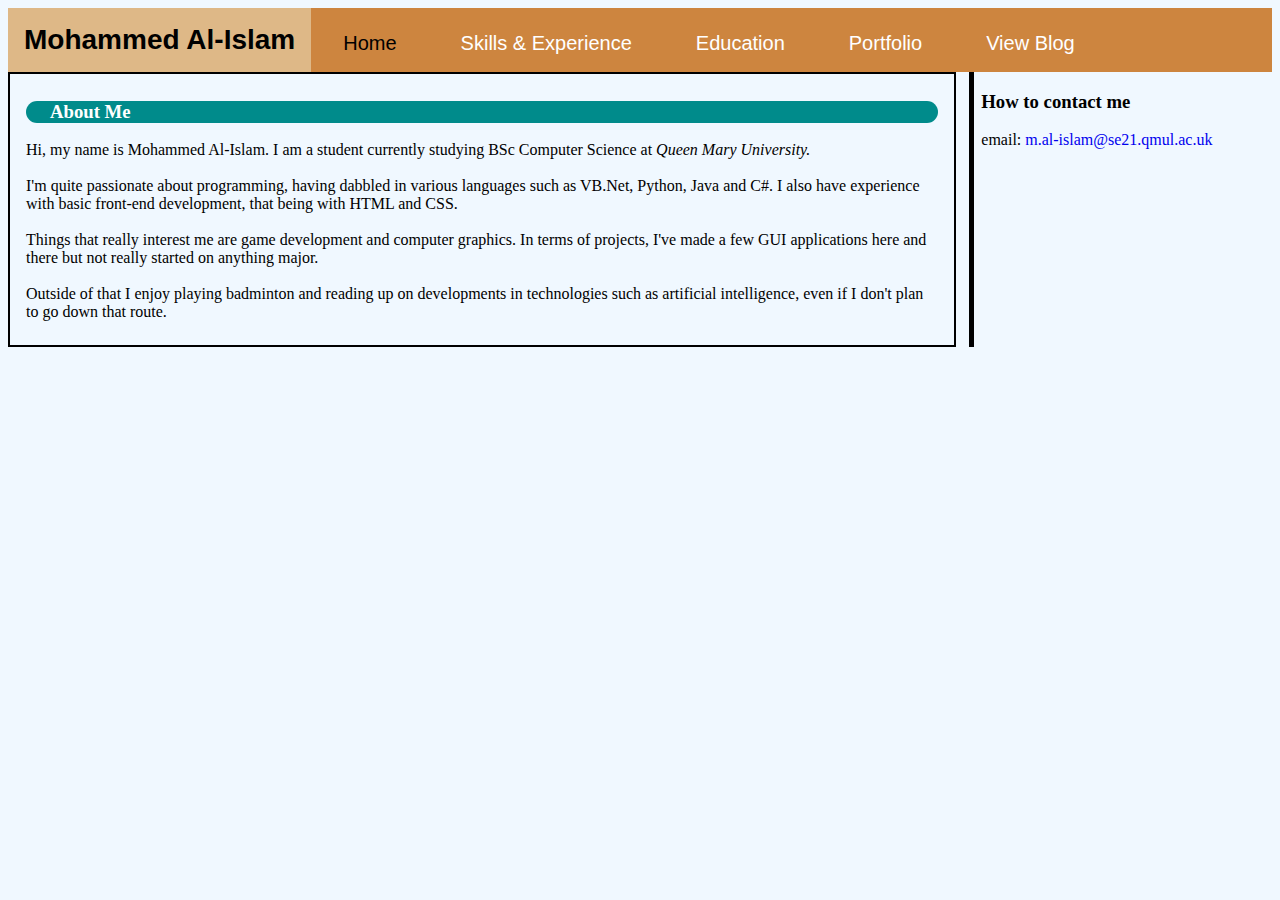
<file: index.html>
<!DOCTYPE html>
<html lang="en">
<head>
    <meta charset="UTF-8">
    <meta http-equiv="X-UA-Compatible" content="IE=edge">
    <meta name="viewport" content="width=device-width, initial-scale=1.0">
    <link rel="stylesheet" href="css/main.css" type="text/css" title="Default">
    <link rel="alternative stylsheet" href="css/reset.css" type="text/css" title="No styling">
    <title>Mohammed Al-Islam | Home</title>
</head>

<header>
    <nav>
        <h1>Mohammed Al-Islam</h1>
        <ul>
            <li><p>Home</p></li>
            <li><a href="skills_and_experience.html">Skills & Experience</a></li>
            <li><a href="education.html">Education</a></li>
            <li><a href="portfolio.html">Portfolio</a></li>
            <li><a href="viewBlog.php">View Blog</a></li>
        </ul>
    </nav>
</header>

<body>
    <article>
        <section id="about">
            <h3>About Me</h3>
            <p>
                Hi, my name is Mohammed Al-Islam. I am a student currently studying BSc Computer Science at <em>Queen Mary University.</em>
                <br/><br/>
                I'm quite passionate about programming, having dabbled in various languages such as VB.Net, Python, Java and C#. I also have experience with basic front-end development, that being with HTML and CSS.
                <br/><br/>
                Things that really interest me are game development and computer graphics. In terms of projects, I've made a few GUI applications here and there but not really started on anything major.
                <br/><br/>
                Outside of that I enjoy playing badminton and reading up on developments in technologies such as artificial intelligence, even if I don't plan to go down that route.
            </p>
        </section>
    </article>

    <footer id="contact">
        <h3>How to contact me</h3>
        <p>
            email: <a href="mailto:m.al-islam@se21.qmul.ac.uk">m.al-islam@se21.qmul.ac.uk</a>
        </p>
    </footer>
</body>
</html>
</file>
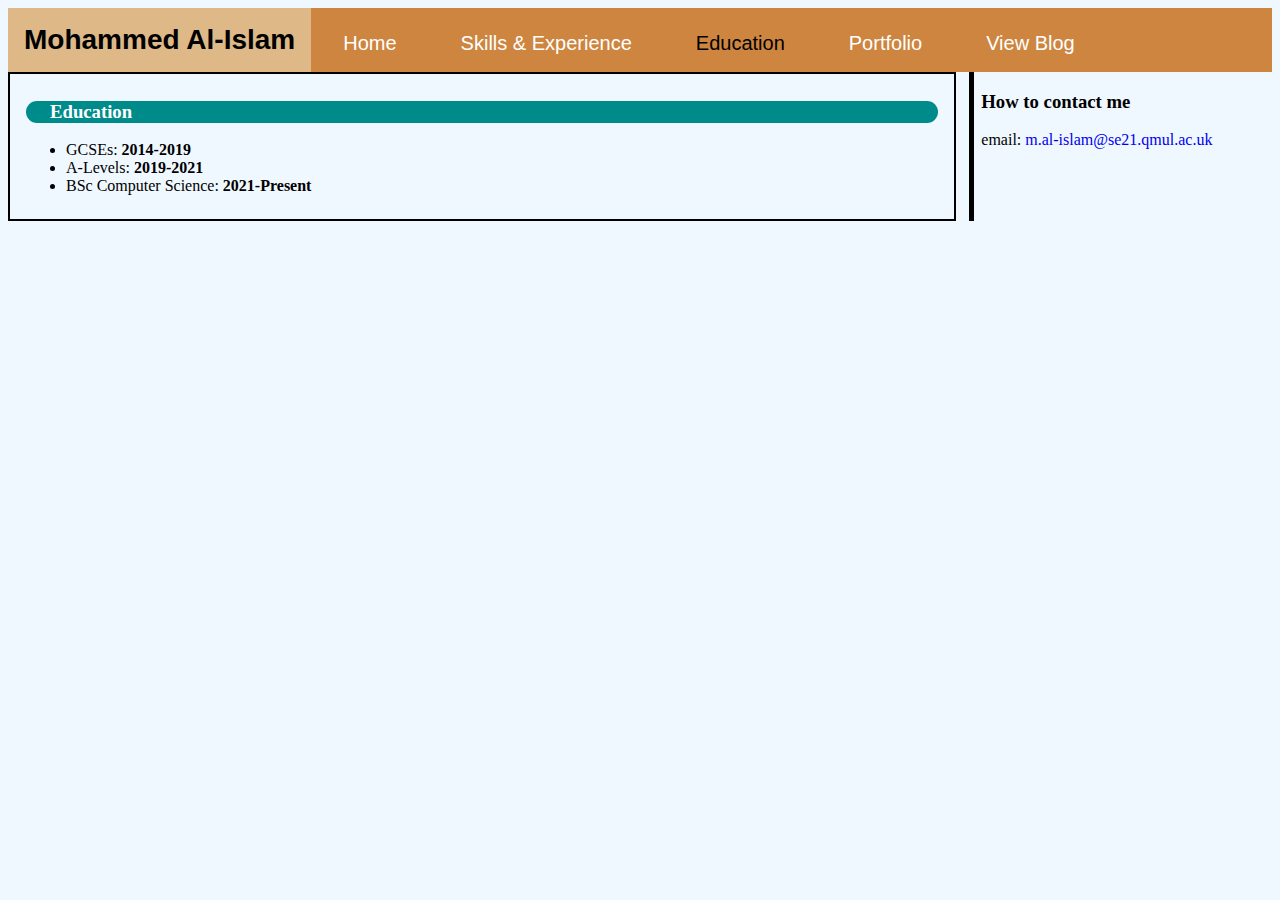
<file: education.html>
<!DOCTYPE html>
<html lang="en">
<head>
    <meta charset="UTF-8">
    <meta http-equiv="X-UA-Compatible" content="IE=edge">
    <meta name="viewport" content="width=device-width, initial-scale=1.0">
    <link rel="stylesheet" href="css/main.css" type="text/css" title="Default">
    <link rel="alternative stylsheet" href="css/reset.css" type="text/css" title="No styling">
    <title>Mohammed Al-Islam | Education</title>
</head>

<header>
    <nav>
        <h1>Mohammed Al-Islam</h1>
        <ul>
            <li><a href="index.html">Home</a></li>
            <li><a href="skills_and_experience.html">Skills & Experience</a></li>
            <li><p>Education</p></li>
            <li><a href="portfolio.html">Portfolio</a></li>
            <li><a href="viewBlog.php">View Blog</a></li>
        </ul>
    </nav>
</header>

<body>
    <article>
        <section id="education">
            <h3>Education</h3>
            <ul>
                <li>GCSEs: <strong>2014-2019</strong></li>
                <li>A-Levels: <strong>2019-2021</strong></li>
                <li>BSc Computer Science: <strong>2021-Present</strong></li>
            </ul>
        </section>
    </article>

    <footer id="contact">
        <h3>How to contact me</h3>
        <p>
            email: <a href="mailto:m.al-islam@se21.qmul.ac.uk">m.al-islam@se21.qmul.ac.uk</a>
        </p>
    </footer>
</body>
</html>
</file>
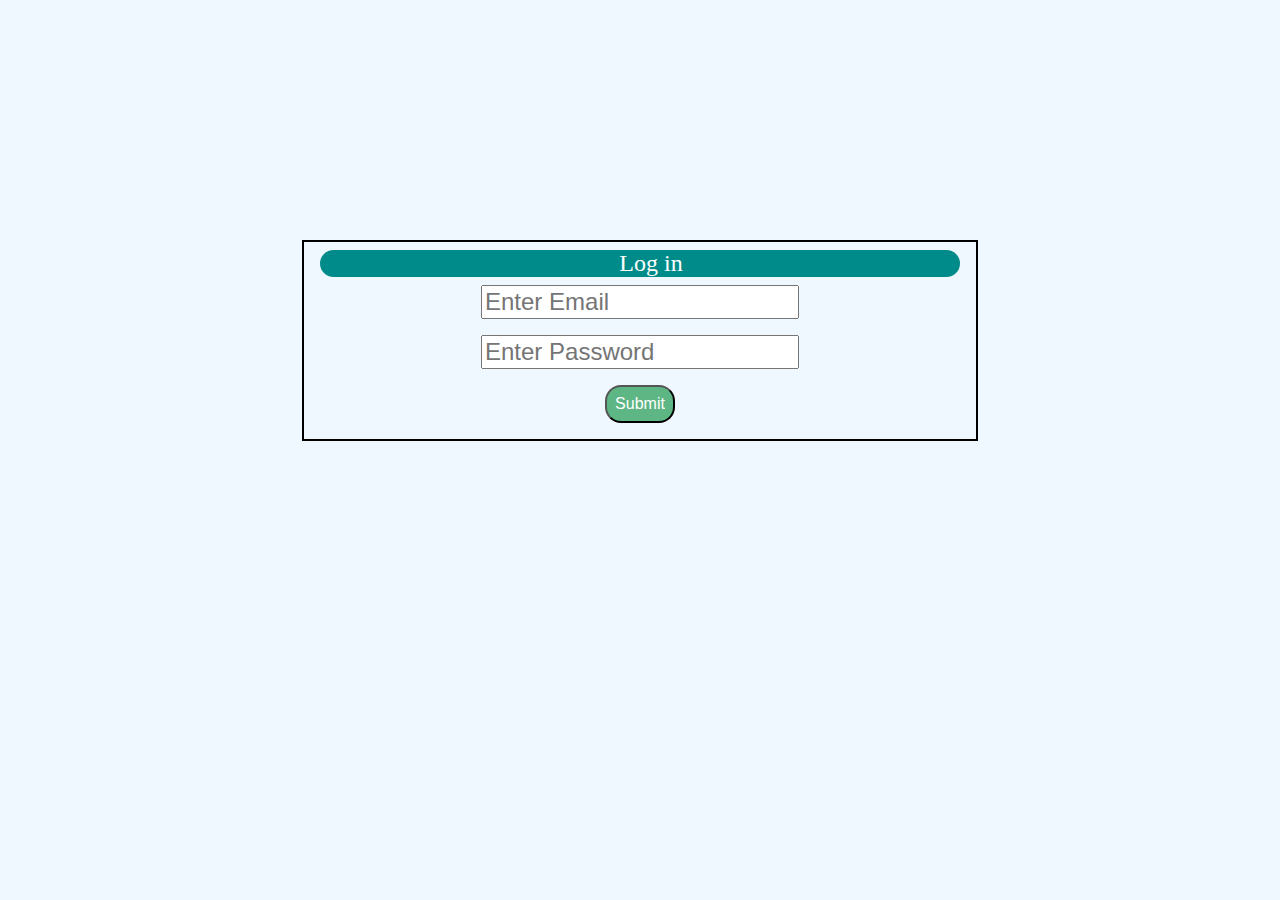
<file: login.html>
<!DOCTYPE html>
<html lang="en">
<head>
    <meta charset="UTF-8">
    <meta http-equiv="X-UA-Compatible" content="IE=edge">
    <meta name="viewport" content="width=device-width, initial-scale=1.0">
    <link rel="stylesheet" href="css/login.css" type="text/css" title="Default">
    <link rel="alternative stylsheet" href="css/reset.css" type="text/css" title="No styling">
    <title>Log in</title>
</head>
<body>
    <form action="backend/login.php" method="post">
        <legend>Log in</legend>
        <input type="email" name="email" placeholder="Enter Email" pattern="[a-z0-9._%+-]+@[a-z0-9.-]+\.[a-z]{2,}$">
        <br/>
        <input type="password" name="password" placeholder="Enter Password">
        <br/>
        <button type="submit">Submit</button>
    </form>
</body>
</html>
</file>
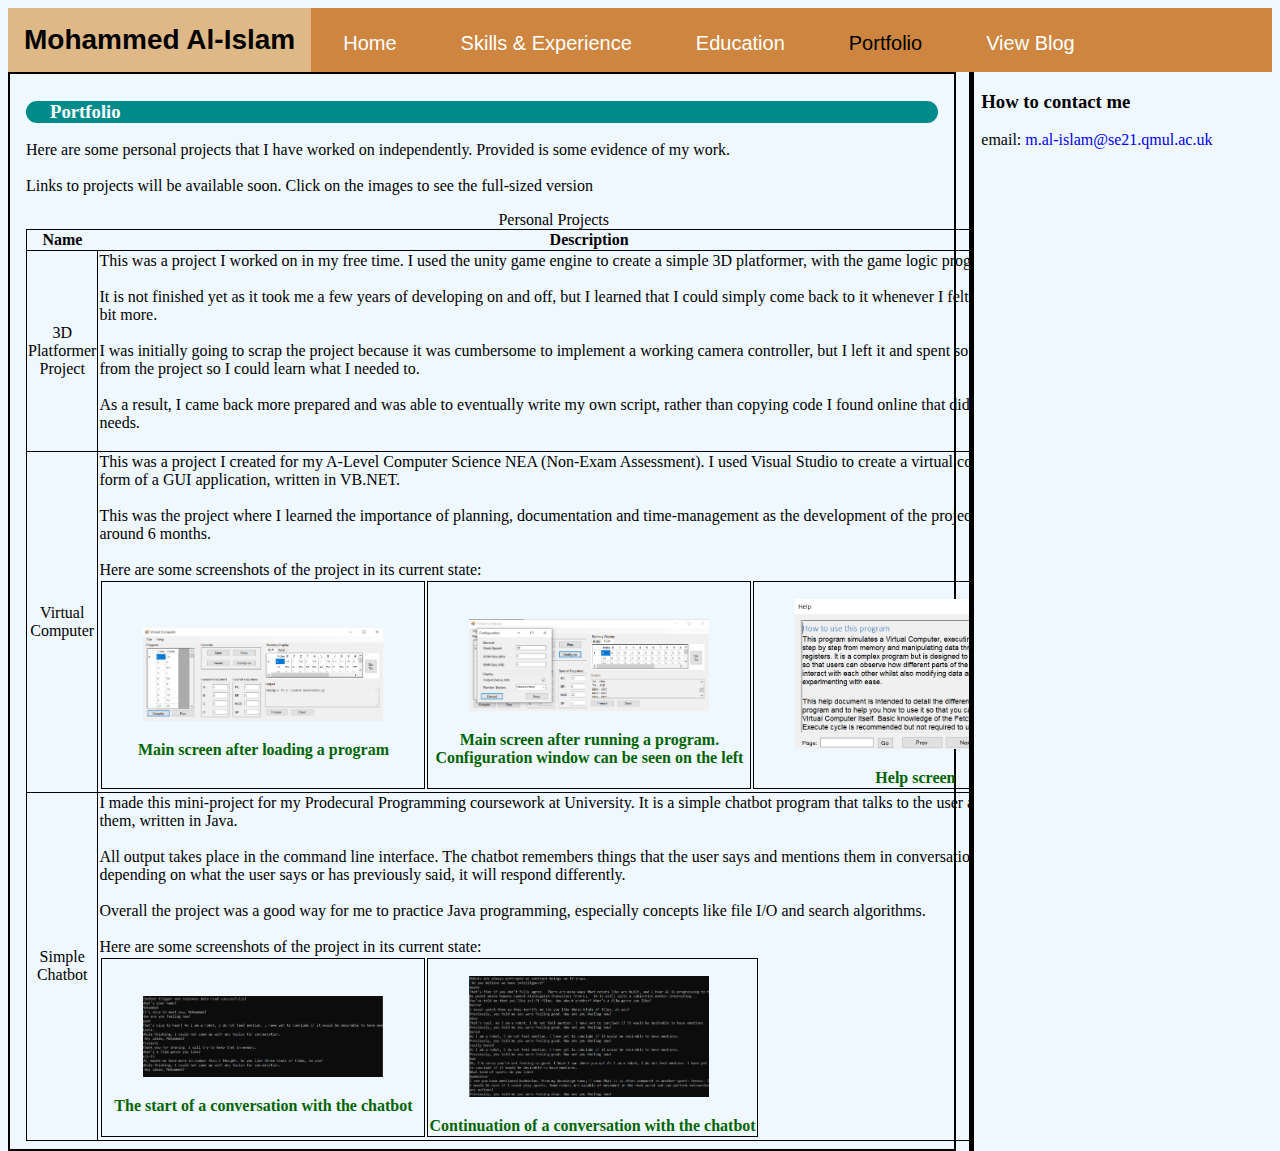
<file: portfolio.html>
<!DOCTYPE html>
<html lang="en">
<head>
    <meta charset="UTF-8">
    <meta http-equiv="X-UA-Compatible" content="IE=edge">
    <meta name="viewport" content="width=device-width, initial-scale=1.0">
    <link rel="stylesheet" href="css/main.css" type="text/css" title="Default">
    <link rel="alternative stylsheet" href="css/reset.css" type="text/css" title="No styling">
    <title>Mohammed Al-Islam | Portfolio</title>
</head>

<header>
    <nav>
        <h1>Mohammed Al-Islam</h1>
        <ul>
            <li><a href="index.html">Home</a></li>
            <li><a href="skills_and_experience.html">Skills & Experience</a></li>
            <li><a href="education.html">Education</a></li>
            <li><p>Portfolio</p></li>
            <li><a href="viewBlog.php">View Blog</a></li>
        </ul>
    </nav>
</header>

<body>
    <article>
        <section id="portfolio">
            <h3>Portfolio</h3>
            <p>
                Here are some personal projects that I have worked on independently. Provided is some evidence of my work.
                <br/><br/>
                Links to projects will be available soon. Click on the images to see the full-sized version
            </p>

            <!-- Table of projects -->
            <!-- First column: Short description -->
            <!-- Second column: Full description and/or evidence (links and images) -->

            <table id="projects">
                <caption>Personal Projects</caption>
                <tr>
                    <th>Name</th>
                    <th>Description</th>
                </tr>

                <tr>
                    <td class="project-title">3D Platformer Project</td>
                    <td class="project-description">
                        This was a project I worked on in my free time. I used the unity game engine to create a simple 3D platformer, with the game logic programmed in C#.
                        <br/><br/>
                        It is not finished yet as it took me a few years of developing on and off, but I learned that I could simply come back to it whenever I felt I have learned a bit more.
                        <br/><br/>
                        I was initially going to scrap the project because it was cumbersome to implement a working camera controller, but I left it and spent some time away from the project so I could learn what I needed to.
                        <br/><br/>
                        As a result, I came back more prepared and was able to eventually write my own script, rather than copying code I found online that did not satisfy my needs.
                        <br/><br/>
                        
                    </td>
                </tr>

                <tr>
                    <td class="project-title">Virtual Computer</td>
                    <td class="project-description">
                        This was a project I created for my A-Level Computer Science NEA (Non-Exam Assessment). I used Visual Studio to create a virtual computer in the form of a GUI application, written in VB.NET.
                        <br/><br/>
                        This was the project where I learned the importance of planning, documentation and time-management as the development of the project took place over around 6 months.
                        <br/><br/>
                        Here are some screenshots of the project in its current state:
                        
                        <!-- Embedded table for screenshots -->
                        <table>
                            <tr>
                                <td class="project-screenshot">
                                    <figure>
                                        <a href="images/project 2/Screenshot_1.png"><img src="images/project 2/Screenshot_1.png" alt="Virtual Computer Screenshot 1"></a>
                                    </figure>
                                    <figcaption>Main screen after loading a program</figcaption>
                                </td>

                                <td class="project-screenshot">
                                    <figure>
                                        <a href="images/project 2/Screenshot_2.png"><img src="images/project 2/Screenshot_2.png" alt="Virtual Computer Screenshot 2"></a>
                                    </figure>
                                    <figcaption>Main screen after running a program. Configuration window can be seen on the left</figcaption>
                                </td>

                                <td class="project-screenshot">
                                    <figure>
                                        <a href="images/project 2/Screenshot_3.png"><img src="images/project 2/Screenshot_3.png" alt="Virtual Computer Screenshot 3"></a>
                                    </figure>
                                    <figcaption>Help screen</figcaption>
                                </td>
                            </tr>
                        </table>
                    </td>
                </tr>

                <tr>
                    <td class="project-title">Simple Chatbot</td>
                    <td class="project-description">
                        I made this mini-project for my Prodecural Programming coursework at University. It is a simple chatbot program that talks to the user and responds to them, written in Java.
                        <br/><br/>
                        All output takes place in the command line interface. The chatbot remembers things that the user says and mentions them in conversations, and depending on what the user says or has previously said, it will respond differently.
                        <br/><br/>
                        Overall the project was a good way for me to practice Java programming, especially concepts like file I/O and search algorithms.
                        <br/><br/>
                        Here are some screenshots of the project in its current state:
                        
                        <!-- Embedded table for screenshots -->
                        <table>
                            <tr>
                                <td class="project-screenshot">
                                    <figure>
                                        <a href="images/project 3/Screenshot_1.png"><img src="images/project 3/Screenshot_1.png" alt="Chatbot Screenshot 1"></a>
                                    </figure>
                                    <figcaption>The start of a conversation with the chatbot</figcaption>
                                </td>

                                <td class="project-screenshot">
                                    <figure>
                                        <a href="images/project 3/Screenshot_2.png"><img src="images/project 3/Screenshot_2.png" alt="Chatbot Screenshot 2"></a>
                                    </figure>
                                    <figcaption>Continuation of a conversation with the chatbot</figcaption>
                                </td>
                            </tr>
                        </table>
                    </td>
                </tr>
            </table>
        </section>
    </article>

    <footer id="contact">
        <h3>How to contact me</h3>
        <p>
            email: <a href="mailto:m.al-islam@se21.qmul.ac.uk">m.al-islam@se21.qmul.ac.uk</a>
        </p>
    </footer>
</body>
</html>
</file>
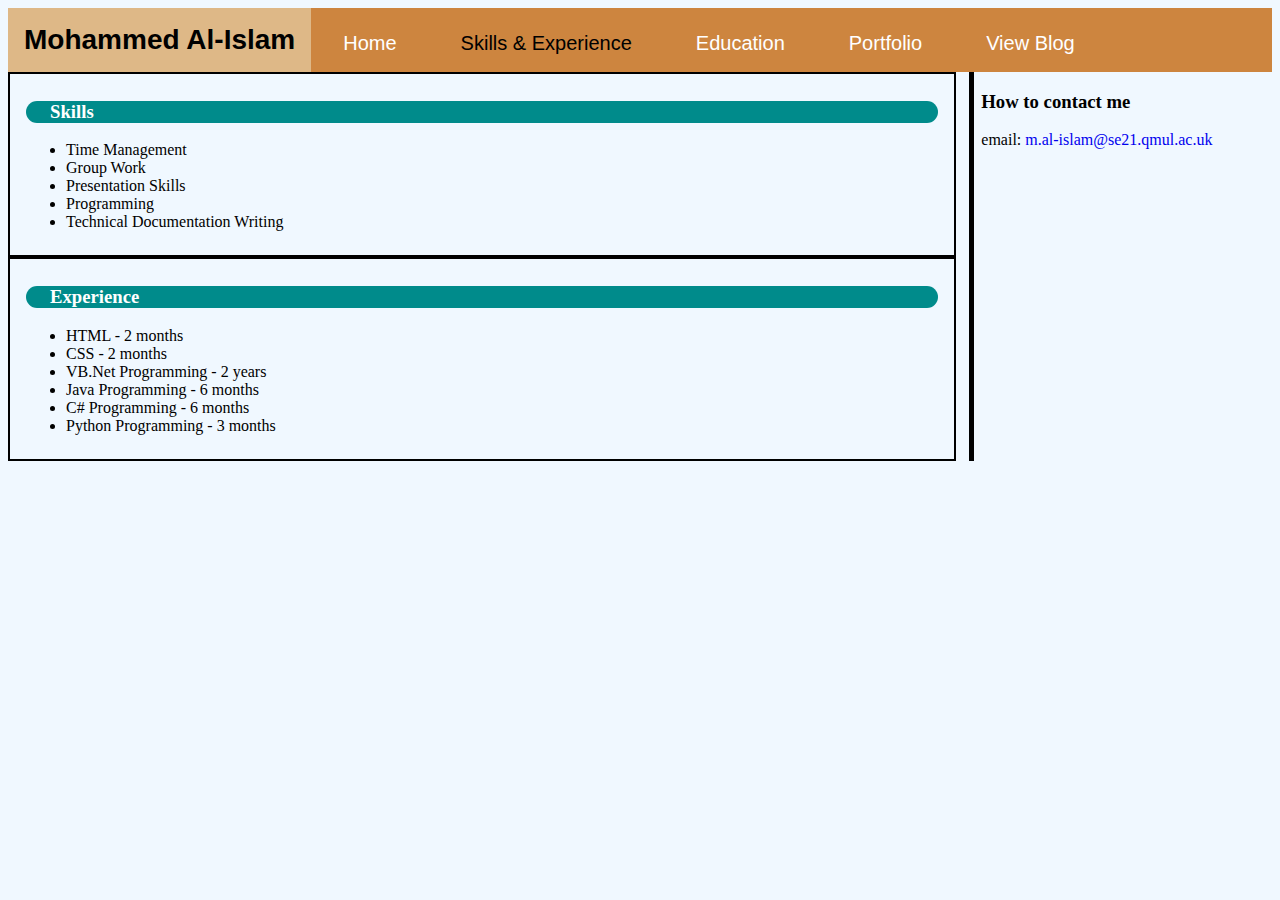
<file: skills_and_experience.html>
<!DOCTYPE html>
<html lang="en">
<head>
    <meta charset="UTF-8">
    <meta http-equiv="X-UA-Compatible" content="IE=edge">
    <meta name="viewport" content="width=device-width, initial-scale=1.0">
    <link rel="stylesheet" href="css/main.css" type="text/css" title="Default">
    <link rel="alternative stylsheet" href="css/reset.css" type="text/css" title="No styling">
    <title>Mohammed Al-Islam | Skills & Experience</title>
</head>

<header>
    <nav>
        <h1>Mohammed Al-Islam</h1>
        <ul>
            <li><a href="index.html">Home</a></li>
            <li><p>Skills & Experience</p></li>
            <li><a href="education.html">Education</a></li>
            <li><a href="portfolio.html">Portfolio</a></li>
            <li><a href="viewBlog.php">View Blog</a></li>
        </ul>
    </nav>
</header>

<body>
    <article>
        <section id="skills">
            <h3>Skills</h3>
            <ul>
                <li>Time Management</li>
                <li>Group Work</li>
                <li>Presentation Skills</li>
                <li>Programming</li>
                <li>Technical Documentation Writing</li>
            </ul>
        </section>

        <section id="experience">
            <h3>Experience</h3>
            <ul>
                <li>HTML - 2 months</li>
                <li>CSS - 2 months</li>
                <li>VB.Net Programming - 2 years</li>
                <li>Java Programming - 6 months</li>
                <li>C# Programming - 6 months</li>
                <li>Python Programming - 3 months</li>
            </ul>
        </section>
    </article>

    <footer id="contact">
        <h3>How to contact me</h3>
        <p>
            email: <a href="mailto:m.al-islam@se21.qmul.ac.uk">m.al-islam@se21.qmul.ac.uk</a>
        </p>
    </footer>
</body>
</html>
</file>
<file: css/main.css>
/* Whole Page*/
body {
    background-color: aliceblue;
}

/* Miscellaneous Elements */
a {
    text-decoration: none;
}

p {
    word-wrap: break-word;
}

/* For mobile */
@media screen and (max-width: 768px){
    nav h1 {
        width: 100%;
    }

    nav li {
        float: right;
        width: 100%;
        text-align: center;
        margin: auto;
    }

    article, section, aside, footer {
        width: 100%;
        float: none;
    }

    table {
        max-width: 10%;
    }
}

/* Navigation */
nav {
    background-color: peru;
    font-family: 'Franklin Gothic Medium', 'Arial Narrow', Arial, sans-serif;
    width: 100%;
    margin: 0;
    padding: 0;
    float: left;
    overflow: hidden;
}

nav h1 {
    background-color: burlywood;
    font-size: 1.75rem;
    margin: 0;
    padding: 1rem;
    float: left;
}

nav ul {
    list-style-type: none;
}

nav li {
    background-color: peru;
    text-emphasis: bold;
    font-size: 1.25rem;
    padding: 0.5rem 1rem;
    float: left;
    display: block;
}

nav p {
    margin: 0;
    padding: 0rem 1rem;
}

nav a {
    color: white;
    padding: 0.5rem 1rem;
}

nav a:hover {
    background-color: orange;
}

/* Main content */
article {
    border-right: 5px solid;
    border-right-color: black;
    padding-right: 1%;
    width: 75%;
    float: left;
    overflow-x: auto;
}

section {
    border: 2px solid;
    padding: 0.5rem 1rem;
}

section h3 {
    background-color: darkcyan;
    color: white;
    border-radius: 1rem;
    padding-left: 1.5rem;
}

/* Side content */
aside {
    position: relative;
    width: 23%;
    float: right;
}

aside a {
    font-size: 1.5rem;
    background-color: darkgreen;
    color: white;
    border-radius: 1rem;
    position: absolute;
    right: 1rem;
    bottom: 0.5rem;
    padding: 0.5rem;
}

aside a:hover {
    background-color: seagreen;
}

footer {
    width: 23%;
    float: right;
}

/* Table elements */
#projects {
    max-width: 75%;
    border: 1px solid;
    border-collapse: collapse;
}

.project-title {
    text-align: center;
}

.project-description {
    max-width: 50%;
}

.project-title, .project-description, .project-screenshot {
    border: 1px solid;
}

/* Images */
img {
    max-width: 15rem;
}

figcaption {
    font-weight: bold;
    color: darkgreen;
    text-align: center;
}

/* Miscellaneous */

#add-entry-button {
    font-size: 1.5rem;
    background-color: darkgreen;
    color: white;
    border-radius: 1rem;
    position: absolute;
    right: 1rem;
    bottom: 0.5rem;
    padding: 0.5rem;
}
</file>
<file: css/login.css>
/* Whole page */

body {
    background-color: aliceblue;
    margin: 15rem 0;
}

/* Whole form*/

legend {
    background-color: darkcyan;
    color: white;
    font-size: 1.5rem;
    border-radius: 1rem;
    padding-left: 1.5rem;
}

form {
    border: 2px solid;
    padding: 0.5rem 1rem;
    max-width: 50%;
    margin: auto;
    text-align: center;
}

/* Form controls */

input {
    font-size: 1.5rem;
    margin: 0.5rem;
}

button {
    background-color: rgb(93, 182, 132);
    color: white;
    font-size: 1rem;
    border-radius: 1rem;
    margin: 0.5rem;
    padding: 0.5rem;
}
</file>
